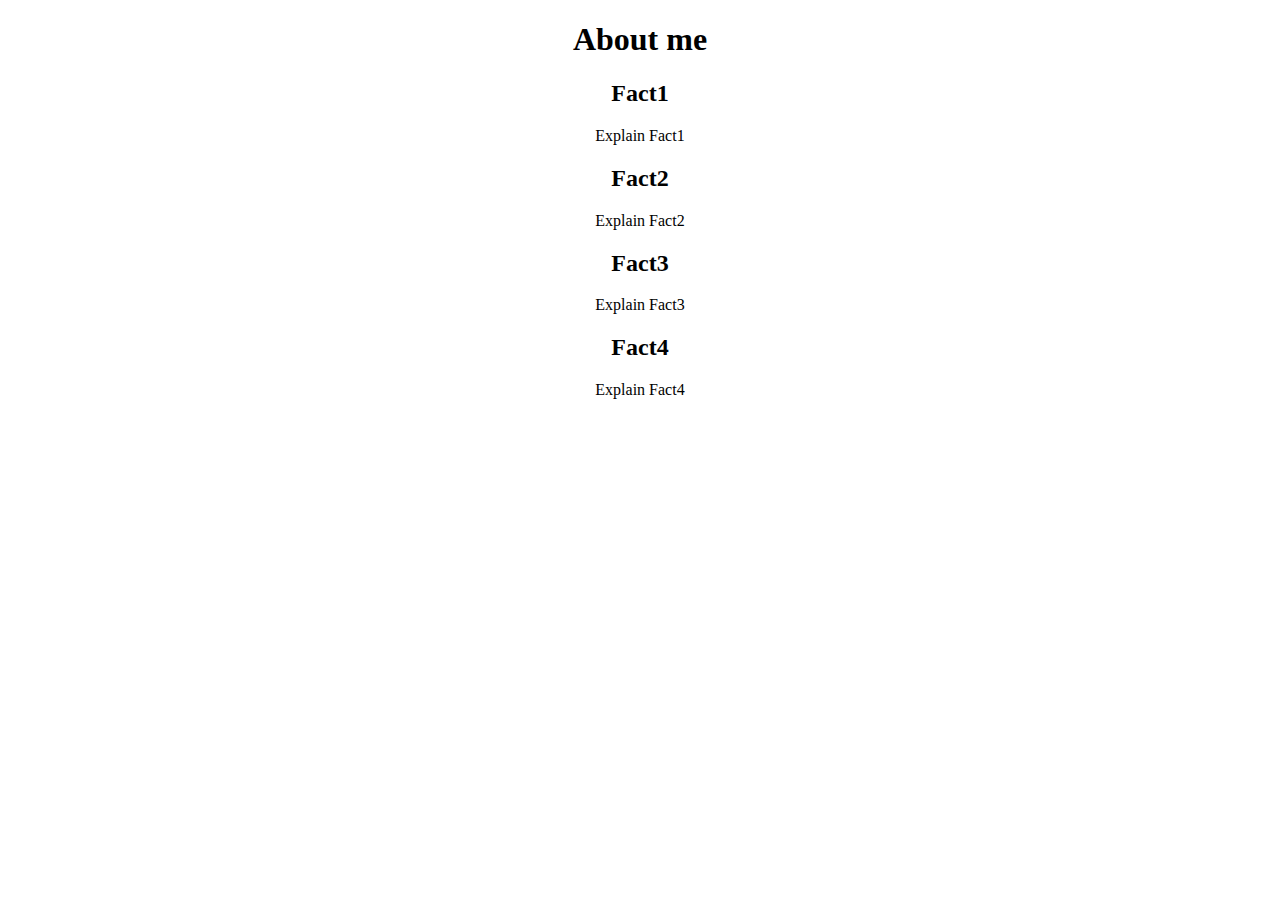
<file: about.html>
<!DOCTYPE html>
<html lang='en'>
	<head>
		<title> About Me </title>
	</head>

	<body style="text-align:center;">

		<h1>
			About me
		</h1>

		<h2> Fact1 </h2>
		<p> Explain Fact1 </p>

		<h2> Fact2 </h2>
		<p> Explain Fact2 </p>

		<h2> Fact3 </h2>
		<p> Explain Fact3 </p>

		<h2> Fact4 </h2>
		<p> Explain Fact4 </p>

	</body>
</html>
</file>
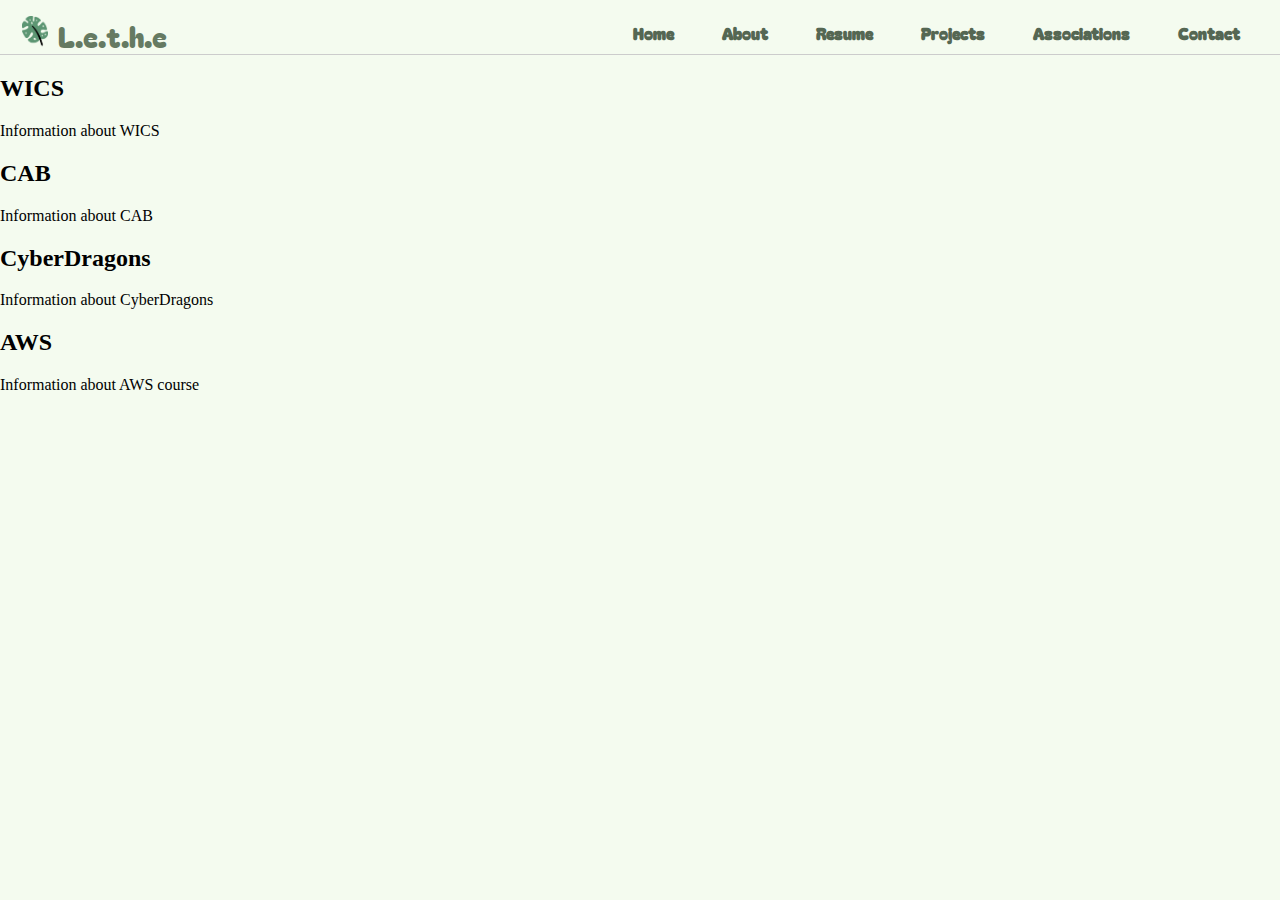
<file: associations.html>
<!DOCTYPE html>
<html lang='en-US'>
	<head>
		<link rel="stylesheet" href="css/associations.css">
		<link href="https://fonts.googleapis.com/css2?family=Bagel+Fat+One&display=swap" rel="stylesheet">
		<meta name="viewport" content="width=device-width, initial-scale=1.0">
		<title> associations </title>
	</head>

	<body> 
		<nav>
			<div class="left">
				<img src="tropical-leaf-icon-cute-monstera-plant-foliage-vector-41781873-removebg-preview.png" alt="Logo" class="logo">
        		<span class="name">L.e.t.h.e</span>
			</div>
		  <button class="hamburger" aria-label="Toggle navigation">
			&#9776; <!-- This is the hamburger icon -->
		  </button>
		  <div class="nav-links">
      		<a href="contact.html">Contact</a>
      		<a href="associations.html">Associations</a>
      		<a href="projects.html">Projects</a>
      		<a href="resume.html">Resume</a>
      		<a href="about.html">About</a>
			<a href="index.html">Home</a>
		  </div>
		</nav>
		<hr>
		<h2>WICS</h2>

		<p>Information about WICS</p>

		<h2>CAB</h2>

		<p>Information about CAB</p>
		
		<h2>CyberDragons</h2>

		<p>Information about CyberDragons</p>

		<h2>AWS</h2>

		<p>Information about AWS course</p>
	</body>
</html>
</file>
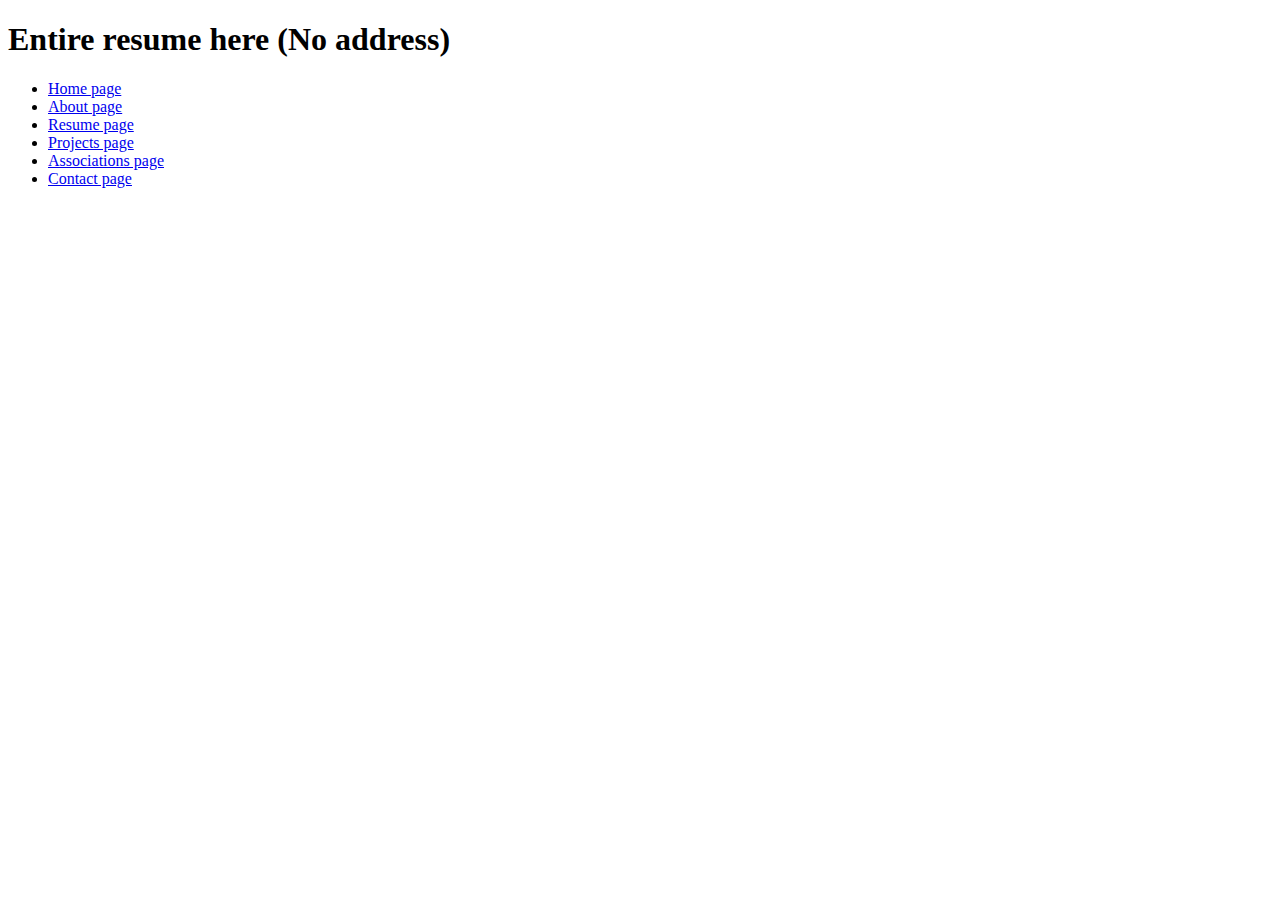
<file: resume.html>
<!DOCTYPE html>
<html lang='en-US'>
	<head>
		<title> resume </title>
	</head>

	<body>
		<h1>Entire resume here (No address)</h1>
		<ul>
			<li><a href="index.html">Home page</li>
			<li><a href="about.html">About page</li>
			<li><a href="resume.html">Resume page</li>
			<li><a href="projects.html">Projects page</li>
			<li><a href="associations.html">Associations page</li>
			<li><a href="contact.html">Contact page</li>
		</ul>
	</body>

</html>
</file>
<file: css/associations.css>
html, body {
  height: 100%;
  margin: 0;
  padding: 0;
  width: 100%;
}

body {
  background: #F4FBEF;
  flex: none;
  order: 1;
  align-self: stretch;
  flex-grow: 0;
}

nav {
  position: relative;
  overflow: visible;
  padding: 1rem;
  z-index: 1000;
  width: 100%;
  box-sizing: border-box;
}

nav a {
  color: #556753;
  float: right;
  text-align: center;
  padding: 5px 1.5rem;
  text-decoration: none;
  font-family: 'Bagel Fat One';
  font-style: normal;
  font-weight: bold;
  font-size: 16px;
  line-height: 24px;
}

nav .left {
  float: left;
}

nav .left img {
  height: 32px;
  width: 38px;
  object-fit: contain;
}

nav .name {
  font-family: 'Bagel Fat One';
  font-style: normal;
  font-weight: 400;
  font-size: 28px;
  line-height: 36px;
  color: #657A62;
}

hr {
  width: 100%;
  margin: 0;
  border: none;
  border-top: 1px solid #ccc;
}

.hamburger {
  display: none;
  font-size: 28px;
  background: none;
  border: none;
  cursor: pointer;
  color: #556753;
}

/* Mobile Navigation - IDENTICAL across all pages */
@media (max-width: 600px) {
  .nav-links {
    display: none;
    flex-direction: column;
    background-color: #f4fbef;
    position: absolute;
    top: 100%;
    left: 0;
    right: 0;
    z-index: 1001;
    padding: 0.5rem 0;
    box-shadow: 0 4px 8px rgba(0,0,0,0.1);
    width: 100%;
  }
  
  .nav-links a {
    display: block;
    text-align: center;
    padding: 12px 0;
    border-top: 1px solid #ccc;
    color: #556753;
    font-size: 16px;
    background-color: #f4fbef;
    float: none !important;
    width: 100%;
  }
  
  nav.open .nav-links {
    display: flex !important;
  }
  
  .hamburger {
    display: block;
    position: absolute;
    right: 1rem;
    top: 50%;
    transform: translateY(-50%);
    z-index: 1002;
    font-size: 28px;
    background: none;
    border: none;
    cursor: pointer;
    color: #556753;
  }
  
  nav .left {
    float: none;
    text-align: center;
  }
  
  nav .nav-links {
    float: none;
  }
}

.about-section {
  background-color: #657A62;
  min-height: 100vh;
  display: flex;
  justify-content: center;
  align-items: center;
  padding: 4rem 2rem;
  box-sizing: border-box;
}

.about-grid {
  display: grid;
  grid-template-columns: repeat(2, 1fr);
  gap: 3rem;
  max-width: 1200px;
  width: 100%;
  margin: 0 auto;
  padding: 4rem 2rem;
  box-sizing: border-box;
}

.about-box {
  background-color: #556753;
  color: #F4FBEF;
  padding: 2rem;
  border-radius: 12px;
  font-family: 'Bagel Fat One', sans-serif;
  font-size: 1.2rem;
  box-shadow: 0 4px 12px rgba(0, 0, 0, 0.1);
  transition: transform 0.2s ease;
  height: 300px;
}
.about-box h3 {
  margin-top: 0;
  margin-bottom: 0.5rem;
  font-size: 1.5rem;
}

.about-box:hover {
  transform: translateY(-5px);
}

@media (max-width: 768px) {
  .about-grid {
    grid-template-columns: 1fr;
  }
}
</file>
